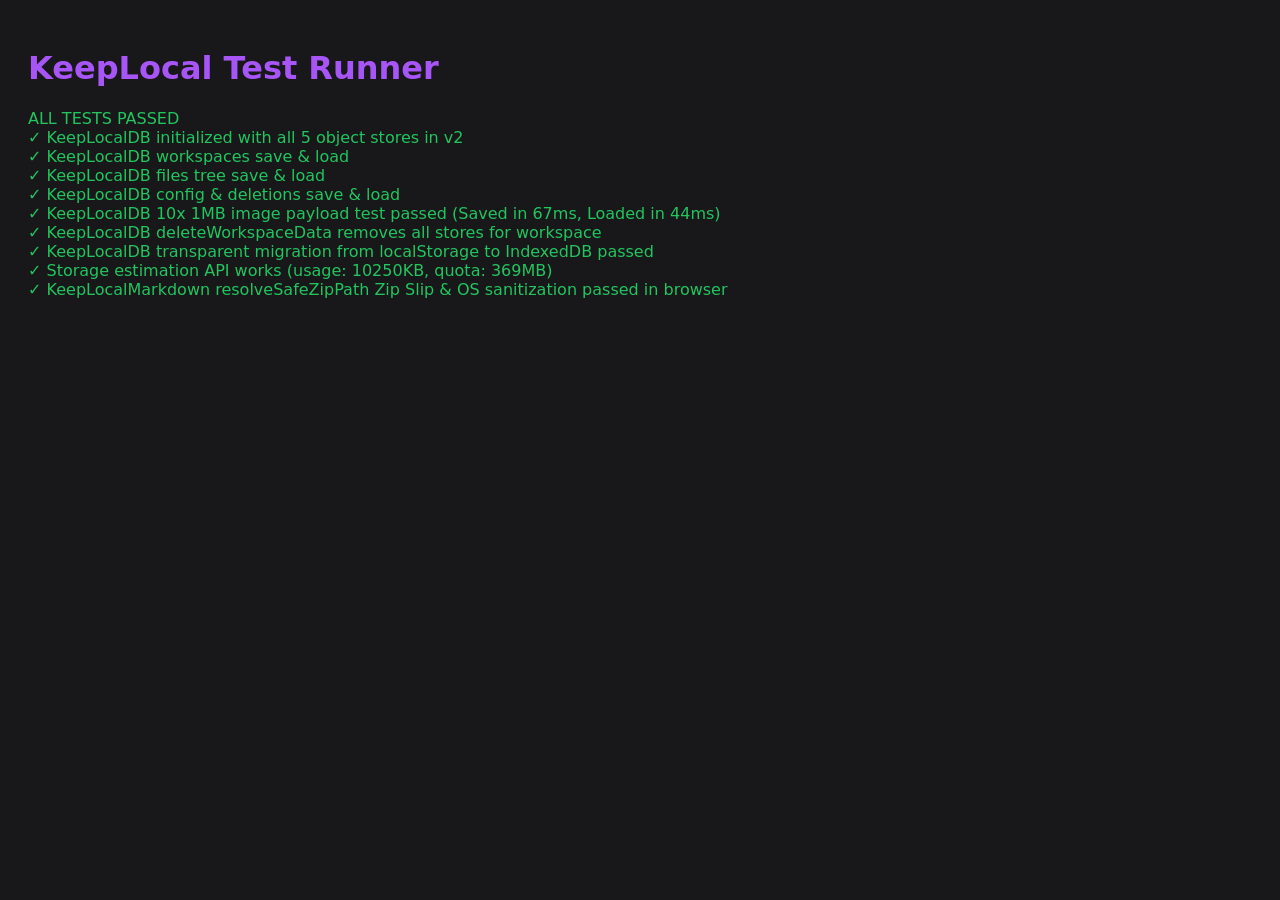
<file: tests/test_runner.html>
<!DOCTYPE html>
<html lang="en">
<head>
  <meta charset="UTF-8">
  <title>KeepLocal Test Runner</title>
  <style>
    body { font-family: system-ui, sans-serif; padding: 20px; background: #18181b; color: #f4f4f5; }
    h1 { color: #a855f7; }
    .test-pass { color: #22c55e; }
    .test-fail { color: #ef4444; }
    pre { background: #27272a; padding: 12px; border-radius: 6px; }
  </style>
</head>
<body>
  <h1>KeepLocal Test Runner</h1>
  <div id="status">Running tests...</div>
  <div id="results"></div>

  <!-- Load Modules -->
  <script src="../js/db.js"></script>
  <script src="../js/markdown.js"></script>

  <script>
    (async function runTests() {
      const resultsEl = document.getElementById("results");
      const statusEl = document.getElementById("status");
      const logs = [];

      function assert(condition, message) {
        if (!condition) {
          throw new Error("Assertion failed: " + message);
        }
      }

      function logPass(title) {
        logs.push(`<div class="test-pass">✓ ${title}</div>`);
      }

      function logFail(title, err) {
        logs.push(`<div class="test-fail">✗ ${title}: ${err.message}</div>`);
      }

      try {
        // Clear test database first
        await new Promise((resolve) => {
          const req = indexedDB.deleteDatabase("keeplocal_db");
          req.onsuccess = () => resolve();
          req.onerror = () => resolve();
        });

        // -------------------------------------------------------------
        // TEST 1: KeepLocalDB Initialization & Store creation
        // -------------------------------------------------------------
        const db = await KeepLocalDB.openDB();
        assert(db !== null, "Database instance should not be null");
        assert(db.name === "keeplocal_db", "Database name must be keeplocal_db");
        assert(db.version >= 2, "Database version should be >= 2");
        assert(db.objectStoreNames.contains("handles"), "handles store must exist");
        assert(db.objectStoreNames.contains("workspaces"), "workspaces store must exist");
        assert(db.objectStoreNames.contains("files"), "files store must exist");
        assert(db.objectStoreNames.contains("config"), "config store must exist");
        assert(db.objectStoreNames.contains("deletions"), "deletions store must exist");
        logPass("KeepLocalDB initialized with all 5 object stores in v2");

        // -------------------------------------------------------------
        // TEST 2: Workspaces CRUD
        // -------------------------------------------------------------
        const testWorkspaces = [
          { id: "ws_test_1", name: "Test Workspace 1", createdAt: 1000, fileCount: 2 },
          { id: "ws_test_2", name: "Test Workspace 2", createdAt: 2000, fileCount: 5 }
        ];
        await KeepLocalDB.saveWorkspaces(testWorkspaces);
        const loadedWorkspaces = await KeepLocalDB.getWorkspaces();
        assert(Array.isArray(loadedWorkspaces), "Workspaces must be an array");
        assert(loadedWorkspaces.length === 2, "Workspaces count must be 2");
        assert(loadedWorkspaces[0].name === "Test Workspace 1", "Workspace 1 name matches");
        assert(loadedWorkspaces[1].name === "Test Workspace 2", "Workspace 2 name matches");
        logPass("KeepLocalDB workspaces save & load");

        // -------------------------------------------------------------
        // TEST 3: Files CRUD (File tree persistence)
        // -------------------------------------------------------------
        const testFiles = [
          { id: "f_1", name: "welcome.md", type: "file", content: "# Hello KeepLocal" },
          {
            id: "d_1", name: "Docs", type: "folder", isOpen: true, children: [
              { id: "f_2", name: "subnote.md", type: "file", content: "Sub note content" }
            ]
          }
        ];
        await KeepLocalDB.saveFiles("ws_test_1", testFiles);
        const loadedFiles = await KeepLocalDB.getFiles("ws_test_1");
        assert(Array.isArray(loadedFiles), "Files must be an array");
        assert(loadedFiles.length === 2, "Root files count must be 2");
        assert(loadedFiles[0].content === "# Hello KeepLocal", "Content matches");
        assert(loadedFiles[1].children.length === 1, "Child directory loaded");
        assert(loadedFiles[1].children[0].content === "Sub note content", "Child content matches");
        logPass("KeepLocalDB files tree save & load");

        // -------------------------------------------------------------
        // TEST 4: Config & Deletions CRUD
        // -------------------------------------------------------------
        const testConfig = { theme: "dark", fontSize: 14, openTabs: ["f_1", "f_2"] };
        await KeepLocalDB.saveConfig("ws_test_1", testConfig);
        const loadedConfig = await KeepLocalDB.getConfig("ws_test_1");
        assert(loadedConfig.theme === "dark", "Config theme matches");
        assert(loadedConfig.fontSize === 14, "Config fontSize matches");
        assert(loadedConfig.openTabs.length === 2, "Config openTabs matches");

        const testDeletions = [{ pathParts: ["Docs"], name: "old.md" }];
        await KeepLocalDB.saveDeletions("ws_test_1", testDeletions);
        const loadedDeletions = await KeepLocalDB.getDeletions("ws_test_1");
        assert(loadedDeletions.length === 1, "Deletions loaded");
        assert(loadedDeletions[0].name === "old.md", "Deletion entry matches");
        logPass("KeepLocalDB config & deletions save & load");

        // -------------------------------------------------------------
        // TEST 5: Large Payload & Multiple Images (10 x 1MB images in IndexedDB)
        // -------------------------------------------------------------
        // Generate a ~1MB image payload
        const dummy1MB = "data:image/png;base64," + "A".repeat(1024 * 1024);
        let multiImageNote = "# Multi Image Note\n";
        for (let i = 0; i < 10; i++) {
          multiImageNote += `\n![Image ${i + 1}](${dummy1MB})\n`;
        }

        const largeFiles = [
          { id: "f_large", name: "large_note.md", type: "file", content: multiImageNote }
        ];

        const saveStart = performance.now();
        await KeepLocalDB.saveFiles("ws_large", largeFiles);
        const saveTime = performance.now() - saveStart;

        const loadStart = performance.now();
        const reloadedLargeFiles = await KeepLocalDB.getFiles("ws_large");
        const loadTime = performance.now() - loadStart;

        assert(reloadedLargeFiles.length === 1, "Large note loaded");
        assert(reloadedLargeFiles[0].content.length === multiImageNote.length, "Large note content length matches ~10MB payload");
        logPass(`KeepLocalDB 10x 1MB image payload test passed (Saved in ${Math.round(saveTime)}ms, Loaded in ${Math.round(loadTime)}ms)`);

        // -------------------------------------------------------------
        // TEST 6: Delete Workspace Data
        // -------------------------------------------------------------
        await KeepLocalDB.deleteWorkspaceData("ws_large");
        const afterDeleteFiles = await KeepLocalDB.getFiles("ws_large");
        assert(afterDeleteFiles.length === 0, "Files should be empty after deletion");
        logPass("KeepLocalDB deleteWorkspaceData removes all stores for workspace");

        // -------------------------------------------------------------
        // TEST 7: Transparent Migration from LocalStorage
        // -------------------------------------------------------------
        // Setup mock legacy localStorage items
        localStorage.removeItem("keeplocal_migrated_to_idb_v2");
        localStorage.setItem("keeplocal_workspaces", JSON.stringify([
          { id: "ws_legacy", name: "Legacy Notes", createdAt: 500, fileCount: 1 }
        ]));
        localStorage.setItem("keeplocal_files_ws_legacy", JSON.stringify([
          { id: "f_leg", name: "legacy.md", type: "file", content: "Legacy content" }
        ]));
        localStorage.setItem("keeplocal_cfg_ws_legacy", JSON.stringify({ theme: "light" }));

        const migResult = await KeepLocalDB.migrateFromLocalStorage();
        assert(migResult.migrated === true, "Migration should report migrated: true");
        assert(localStorage.getItem("keeplocal_migrated_to_idb_v2") === "true", "Migration flag must be set");

        const migratedFiles = await KeepLocalDB.getFiles("ws_legacy");
        assert(migratedFiles.length === 1, "Migrated files count matches");
        assert(migratedFiles[0].content === "Legacy content", "Migrated content matches");

        const migratedCfg = await KeepLocalDB.getConfig("ws_legacy");
        assert(migratedCfg.theme === "light", "Migrated config matches");

        // Assert large payload was cleared from localStorage to reclaim space
        assert(localStorage.getItem("keeplocal_files_ws_legacy") === null, "Legacy files payload removed from localStorage");
        logPass("KeepLocalDB transparent migration from localStorage to IndexedDB passed");

        // -------------------------------------------------------------
        // TEST 8: Storage Estimate API
        // -------------------------------------------------------------
        const estimate = await KeepLocalDB.getStorageEstimate();
        assert(typeof estimate.percentage === "number", "Storage percentage is a number");
        assert(typeof estimate.usage === "number", "Storage usage is a number");
        assert(typeof estimate.quota === "number", "Storage quota is a number");
        logPass(`Storage estimation API works (usage: ${Math.round(estimate.usage / 1024)}KB, quota: ${Math.round(estimate.quota / (1024*1024))}MB)`);

        // -------------------------------------------------------------
        // TEST 9: ZIP Path Traversal & Sanitization (Zip Slip Prevention)
        // -------------------------------------------------------------
        const traversal = KeepLocalMarkdown.resolveSafeZipPath("../../etc/passwd");
        assert(traversal.length === 2 && traversal[0] === "etc" && traversal[1] === "passwd", "Root escape traversal neutralized");
        const special = KeepLocalMarkdown.resolveSafeZipPath("dir:one/bad*file?.md");
        assert(special[0] === "dir_one" && special[1] === "bad_file_.md", "Special characters sanitized");
        logPass("KeepLocalMarkdown resolveSafeZipPath Zip Slip & OS sanitization passed in browser");

        statusEl.textContent = "ALL TESTS PASSED";
        statusEl.className = "test-pass";
      } catch (err) {
        logFail("Test Suite Error", err);
        statusEl.textContent = "TESTS FAILED: " + err.message;
        statusEl.className = "test-fail";
      }

      resultsEl.innerHTML = logs.join("");
      window.__TEST_RESULTS__ = {
        passed: statusEl.textContent === "ALL TESTS PASSED",
        logs: logs
      };
    })();
  </script>
</body>
</html>
</file>
